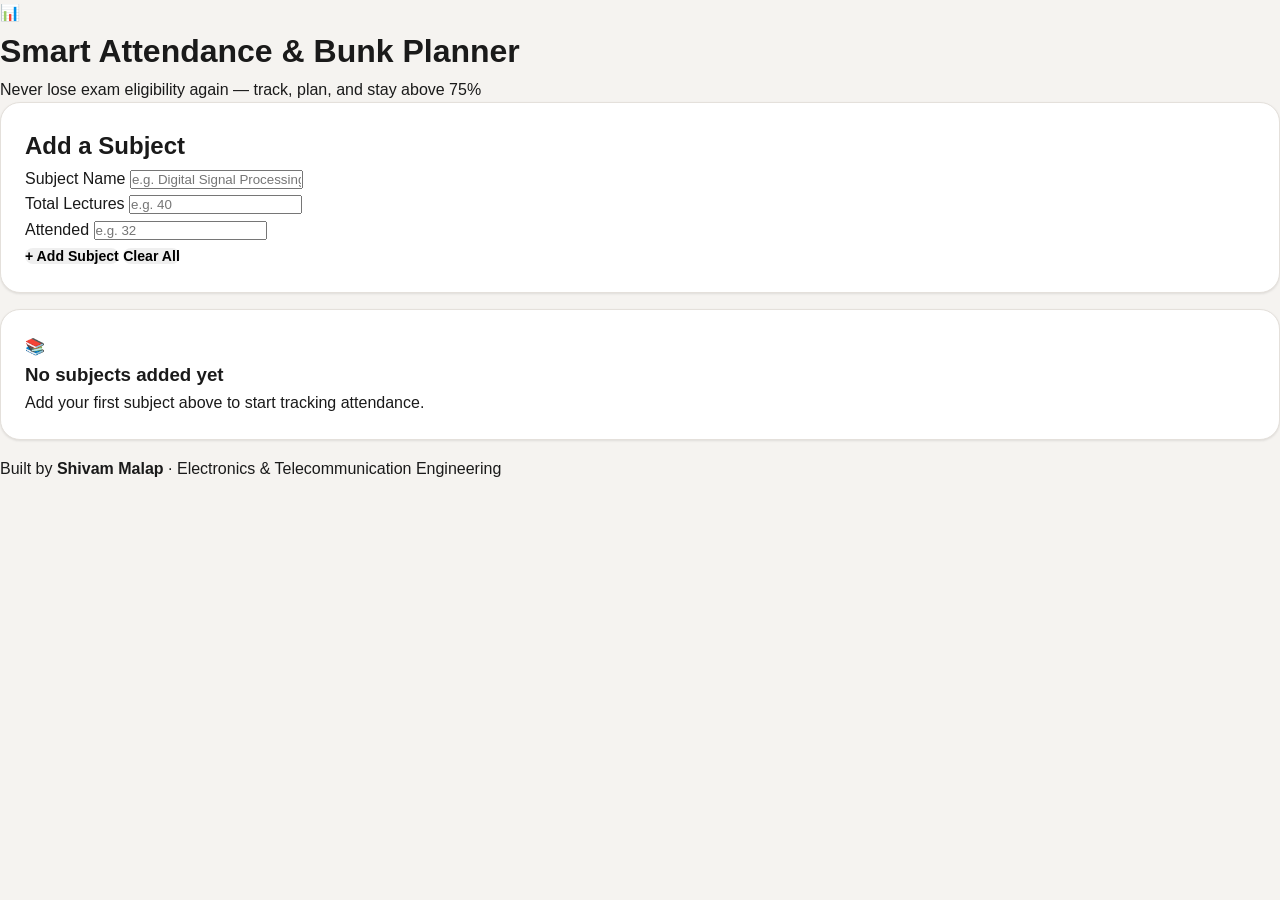
<file: index.html>
<!DOCTYPE html>
<html lang="en">
<head>
    <meta charset="UTF-8">
    <meta name="viewport" content="width=device-width, initial-scale=1.0">
    <title>Smart Attendance & Bunk Planner</title>
    <!-- Link to external stylesheet -->
    <link rel="stylesheet" href="style.css">
</head>
<body>

    <!-- ===== HEADER ===== -->
    <header class="app-header">
        <div class="header-content">
            <div class="logo-area">
                <span class="logo-icon">📊</span>
                <h1>Smart Attendance & Bunk Planner</h1>
            </div>
            <p class="tagline">Never lose exam eligibility again — track, plan, and stay above 75%</p>
        </div>
    </header>

    <!-- ===== MAIN CONTAINER ===== -->
    <main class="container">

        <!-- SECTION 1: Add Subject Form -->
        <section class="card add-subject-card">
            <h2 class="card-title">Add a Subject</h2>
            <div class="form-row">
                <!-- Subject name input -->
                <div class="form-group">
                    <label for="subject-name">Subject Name</label>
                    <input type="text" id="subject-name" placeholder="e.g. Digital Signal Processing" autocomplete="off">
                </div>
                <!-- Total lectures conducted -->
                <div class="form-group">
                    <label for="total-lectures">Total Lectures</label>
                    <input type="number" id="total-lectures" placeholder="e.g. 40" min="0">
                </div>
                <!-- Lectures attended -->
                <div class="form-group">
                    <label for="attended-lectures">Attended</label>
                    <input type="number" id="attended-lectures" placeholder="e.g. 32" min="0">
                </div>
            </div>
            <!-- Action buttons -->
            <div class="form-actions">
                <button id="add-subject-btn" class="btn btn-primary" onclick="addSubject()">+ Add Subject</button>
                <button id="clear-all-btn" class="btn btn-outline" onclick="clearAll()">Clear All</button>
            </div>
        </section>

        <!-- SECTION 2: Overall Aggregate Summary (hidden until subjects are added) -->
        <section class="card aggregate-card" id="aggregate-section" style="display: none;">
            <h2 class="card-title">Overall Aggregate</h2>
            <div class="aggregate-stats">
                <div class="stat-box">
                    <span class="stat-label">Total Lectures</span>
                    <span class="stat-value" id="agg-total">0</span>
                </div>
                <div class="stat-box">
                    <span class="stat-label">Attended</span>
                    <span class="stat-value" id="agg-attended">0</span>
                </div>
                <div class="stat-box">
                    <span class="stat-label">Aggregate %</span>
                    <span class="stat-value" id="agg-percent">0%</span>
                </div>
                <div class="stat-box">
                    <span class="stat-label">Status</span>
                    <span class="stat-value" id="agg-status">—</span>
                </div>
            </div>
            <!-- Aggregate progress bar -->
            <div class="progress-bar-container">
                <div class="progress-bar" id="agg-progress-bar">
                    <span class="progress-text" id="agg-progress-text">0%</span>
                </div>
                <!-- 75% threshold marker -->
                <div class="threshold-marker" title="75% minimum required"></div>
            </div>
        </section>

        <!-- SECTION 3: Subject-wise Cards (dynamically added by JS) -->
        <section id="subjects-container"></section>

        <!-- SECTION 4: Empty state message -->
        <section class="card empty-state" id="empty-state">
            <div class="empty-icon">📚</div>
            <h3>No subjects added yet</h3>
            <p>Add your first subject above to start tracking attendance.</p>
        </section>

    </main>

    <!-- ===== FOOTER ===== -->
    <footer class="app-footer">
        <p>Built by <strong>Shivam Malap</strong> · Electronics & Telecommunication Engineering</p>
    </footer>

    <!-- Link to external JavaScript -->
    <script src="script.js"></script>
</body>
</html>
</file>
<file: style.css>
/* ==========================================================
   SMART ATTENDANCE & BUNK PLANNER
   Aesthetic: Clean editorial — warm neutrals, sharp accents,
   generous whitespace, refined typography.
   ========================================================== */

/* ---------- Design Tokens ---------- */
:root {
    --font-head: "Outfit", sans-serif;
    --font-body: "DM Sans", sans-serif;

    --bg:         #F5F3F0;
    --surface:    #FFFFFF;
    --border:     #E4E0DB;
    --text:       #1A1A1A;
    --text-mid:   #5C5650;
    --text-light: #9B938A;

    --accent:     #2D5BE3;
    --accent-hover:#1B4AD4;

    --safe:       #1A8754;
    --safe-bg:    #E6F5ED;
    --safe-light: #B0DFC5;

    --risk:       #D63031;
    --risk-bg:    #FDEAEA;
    --risk-light: #F5A9A9;

    --radius-sm:  8px;
    --radius-md:  14px;
    --radius-lg:  20px;

    --shadow-sm:  0 1px 2px rgba(0,0,0,0.04), 0 1px 3px rgba(0,0,0,0.06);
    --shadow-md:  0 4px 12px rgba(0,0,0,0.06), 0 1px 4px rgba(0,0,0,0.04);
}

/* ---------- Reset ---------- */
*, *::before, *::after {
    margin: 0;
    padding: 0;
    box-sizing: border-box;
}

html {
    scroll-behavior: smooth;
}

body {
    font-family: var(--font-body);
    background: var(--bg);
    color: var(--text);
    line-height: 1.6;
    min-height: 100vh;
    -webkit-font-smoothing: antialiased;
}

/* ==========================================================
   HEADER
   ========================================================== */
.header {
    background: var(--text);
    color: #fff;
    overflow: hidden;
    position: relative;
}

.header-inner {
    max-width: 680px;
    margin: 0 auto;
    padding: 3rem 1.5rem 2.5rem;
    position: relative;
    z-index: 1;
}

/* Decorative dot grid */
.header-dots {
    position: absolute;
    inset: 0;
    z-index: 0;
    opacity: 0.04;
    background-image: radial-gradient(circle, #fff 1px, transparent 1px);
    background-size: 24px 24px;
}

.header-badge {
    display: inline-block;
    font-family: var(--font-body);
    font-size: 0.68rem;
    font-weight: 700;
    letter-spacing: 0.14em;
    text-transform: uppercase;
    background: var(--accent);
    color: #fff;
    padding: 0.3rem 0.75rem;
    border-radius: 50px;
    margin-bottom: 1rem;
}

.header-title {
    font-family: var(--font-head);
    font-weight: 800;
    font-size: clamp(2rem, 6vw, 3rem);
    line-height: 1.1;
    letter-spacing: -0.03em;
    margin-bottom: 0.6rem;
}

.header-title span {
    color: var(--accent);
}

.header-sub {
    font-size: 0.95rem;
    color: rgba(255,255,255,0.55);
    max-width: 380px;
}

/* ==========================================================
   MAIN LAYOUT
   ========================================================== */
.main {
    max-width: 680px;
    margin: 0 auto;
    padding: 1.5rem 1rem 3rem;
}

/* ==========================================================
   CARD BASE
   ========================================================== */
.card {
    background: var(--surface);
    border: 1px solid var(--border);
    border-radius: var(--radius-lg);
    padding: 1.5rem;
    margin-bottom: 1rem;
    box-shadow: var(--shadow-sm);
    animation: fadeUp 0.35s ease both;
}

@keyframes fadeUp {
    from { opacity: 0; transform: translateY(12px); }
    to   { opacity: 1; transform: translateY(0); }
}

.card__header {
    display: flex;
    justify-content: space-between;
    align-items: center;
    margin-bottom: 1.25rem;
}

.card__title {
    font-family: var(--font-head);
    font-weight: 700;
    font-size: 1.15rem;
    letter-spacing: -0.02em;
}

/* ==========================================================
   INPUT CARD
   ========================================================== */
.input-grid {
    display: grid;
    grid-template-columns: 1.8fr 1fr 1fr;
    gap: 0.75rem;
    margin-bottom: 1rem;
}

.field label {
    display: block;
    font-size: 0.72rem;
    font-weight: 600;
    color: var(--text-light);
    text-transform: uppercase;
    letter-spacing: 0.06em;
    margin-bottom: 0.35rem;
}

.field input {
    width: 100%;
    padding: 0.65rem 0.85rem;
    font-family: var(--font-body);
    font-size: 0.92rem;
    color: var(--text);
    background: var(--bg);
    border: 1.5px solid var(--border);
    border-radius: var(--radius-sm);
    transition: border-color 0.2s, box-shadow 0.2s;
    outline: none;
}

.field input::placeholder {
    color: var(--text-light);
}

.field input:focus {
    border-color: var(--accent);
    box-shadow: 0 0 0 3px rgba(45, 91, 227, 0.12);
    background: #fff;
}

/* Remove number input spinners for a cleaner look */
.field input[type="number"]::-webkit-inner-spin-button,
.field input[type="number"]::-webkit-outer-spin-button {
    -webkit-appearance: none;
    margin: 0;
}
.field input[type="number"] {
    -moz-appearance: textfield;
}

/* ==========================================================
   BUTTONS
   ========================================================== */
.btn {
    font-family: var(--font-body);
    font-weight: 600;
    font-size: 0.88rem;
    border: none;
    border-radius: var(--radius-sm);
    cursor: pointer;
    display: inline-flex;
    align-items: center;
    gap: 0.4rem;
    transition: background 0.2s, transform 0.1s, box-shadow 0.2s;
}

.btn:active {
    transform: scale(0.97);
}

.btn--primary {
    width: 100%;
    justify-content: center;
    padding: 0.7rem 1rem;
    background: var(--accent);
    color: #fff;
    box-shadow: 0 2px 8px rgba(45, 91, 227, 0.25);
}

.btn--primary:hover {
    background: var(--accent-hover);
    box-shadow: 0 4px 14px rgba(45, 91, 227, 0.3);
}

.btn--ghost {
    padding: 0.45rem 0.75rem;
    background: transparent;
    color: var(--text-light);
    border: 1px solid var(--border);
    border-radius: var(--radius-sm);
    font-size: 0.78rem;
}

.btn--ghost:hover {
    background: var(--bg);
    color: var(--risk);
    border-color: var(--risk-light);
}

.btn--delete {
    width: 30px;
    height: 30px;
    padding: 0;
    justify-content: center;
    background: transparent;
    color: var(--text-light);
    border-radius: 50%;
}

.btn--delete:hover {
    background: var(--risk-bg);
    color: var(--risk);
}

/* ==========================================================
   AGGREGATE CARD
   ========================================================== */
.card--aggregate {
    border-left: 4px solid var(--accent);
}

.agg-grid {
    display: grid;
    grid-template-columns: repeat(4, 1fr);
    gap: 0.5rem;
    margin-bottom: 1rem;
}

.agg-stat {
    text-align: center;
    padding: 0.6rem 0.3rem;
    background: var(--bg);
    border-radius: var(--radius-sm);
}

.agg-stat__val {
    font-family: var(--font-head);
    font-weight: 700;
    font-size: 1.2rem;
    color: var(--text);
}

.agg-stat__label {
    font-size: 0.66rem;
    font-weight: 600;
    text-transform: uppercase;
    letter-spacing: 0.06em;
    color: var(--text-light);
    margin-top: 0.15rem;
}

.agg-stat--big .agg-stat__val {
    font-size: 1.5rem;
}

/* ==========================================================
   PROGRESS TRACK
   ========================================================== */
.track {
    position: relative;
    height: 10px;
    background: #E8E5E0;
    border-radius: 5px;
    overflow: visible;
}

.track__fill {
    height: 100%;
    border-radius: 5px;
    background: var(--safe);
    width: 0%;
    transition: width 0.5s cubic-bezier(0.22, 1, 0.36, 1),
                background 0.3s;
}

/* 75% threshold marker */
.track__marker {
    position: absolute;
    left: 75%;
    top: -6px;
    bottom: -6px;
    width: 2px;
    background: var(--text);
    border-radius: 1px;
    opacity: 0.35;
}

.track__marker span {
    position: absolute;
    top: -20px;
    left: 50%;
    transform: translateX(-50%);
    font-size: 0.6rem;
    font-weight: 700;
    color: var(--text-mid);
    white-space: nowrap;
}

/* ==========================================================
   SUBJECT CARD
   ========================================================== */
.subj {
    background: var(--surface);
    border: 1px solid var(--border);
    border-radius: var(--radius-lg);
    padding: 1.25rem 1.5rem;
    margin-bottom: 0.75rem;
    box-shadow: var(--shadow-sm);
    animation: fadeUp 0.3s ease both;
}

.subj__top {
    display: flex;
    justify-content: space-between;
    align-items: flex-start;
    margin-bottom: 0.75rem;
}

.subj__name {
    font-family: var(--font-head);
    font-weight: 700;
    font-size: 1rem;
    letter-spacing: -0.01em;
}

/* Inline editable fields inside subject card */
.subj__fields {
    display: grid;
    grid-template-columns: 1fr 1fr;
    gap: 0.6rem;
    margin-bottom: 0.85rem;
}

.subj__fields .field input {
    font-size: 0.85rem;
    padding: 0.5rem 0.7rem;
}

/* Result block */
.subj__result {
    padding: 0.85rem 1rem;
    border-radius: var(--radius-md);
}

.subj__result--safe {
    background: var(--safe-bg);
    border: 1px solid var(--safe-light);
}

.subj__result--risk {
    background: var(--risk-bg);
    border: 1px solid var(--risk-light);
}

.subj__pct {
    font-family: var(--font-head);
    font-weight: 800;
    font-size: 2rem;
    line-height: 1;
    margin-bottom: 0.15rem;
}

.subj__pct--safe { color: var(--safe); }
.subj__pct--risk { color: var(--risk); }

.subj__badge {
    display: inline-block;
    font-size: 0.72rem;
    font-weight: 700;
    text-transform: uppercase;
    letter-spacing: 0.06em;
    padding: 0.15rem 0.55rem;
    border-radius: 50px;
    margin-bottom: 0.4rem;
}

.subj__badge--safe {
    background: var(--safe);
    color: #fff;
}

.subj__badge--risk {
    background: var(--risk);
    color: #fff;
}

.subj__advice {
    font-size: 0.85rem;
    color: var(--text-mid);
    line-height: 1.5;
}

.subj__advice strong {
    color: var(--text);
}

/* Per-subject track */
.subj__track {
    margin-top: 0.75rem;
}

/* ==========================================================
   EMPTY STATE
   ========================================================== */
.empty {
    text-align: center;
    padding: 3.5rem 1rem;
    color: var(--text-light);
}

.empty__icon {
    margin-bottom: 0.75rem;
    opacity: 0.35;
}

.empty h3 {
    font-family: var(--font-head);
    font-weight: 700;
    font-size: 1.05rem;
    color: var(--text-mid);
    margin-bottom: 0.25rem;
}

.empty p {
    font-size: 0.88rem;
}

/* ==========================================================
   FOOTER
   ========================================================== */
.footer {
    text-align: center;
    padding: 1.5rem 1rem;
    font-size: 0.78rem;
    color: var(--text-light);
    border-top: 1px solid var(--border);
}

.footer strong {
    color: var(--text-mid);
}

/* ==========================================================
   RESPONSIVE — stack on narrow screens
   ========================================================== */
@media (max-width: 560px) {
    .header-inner {
        padding: 2rem 1.25rem 2rem;
    }

    .header-title {
        font-size: 1.8rem;
    }

    .main {
        padding: 1rem 0.75rem 2rem;
    }

    .input-grid {
        grid-template-columns: 1fr;
    }

    .agg-grid {
        grid-template-columns: repeat(2, 1fr);
    }

    .subj__fields {
        grid-template-columns: 1fr;
    }

    .card {
        padding: 1.25rem;
    }

    .subj {
        padding: 1rem 1.25rem;
    }

    .card__header {
        flex-direction: column;
        align-items: flex-start;
        gap: 0.5rem;
    }
}
</file>
